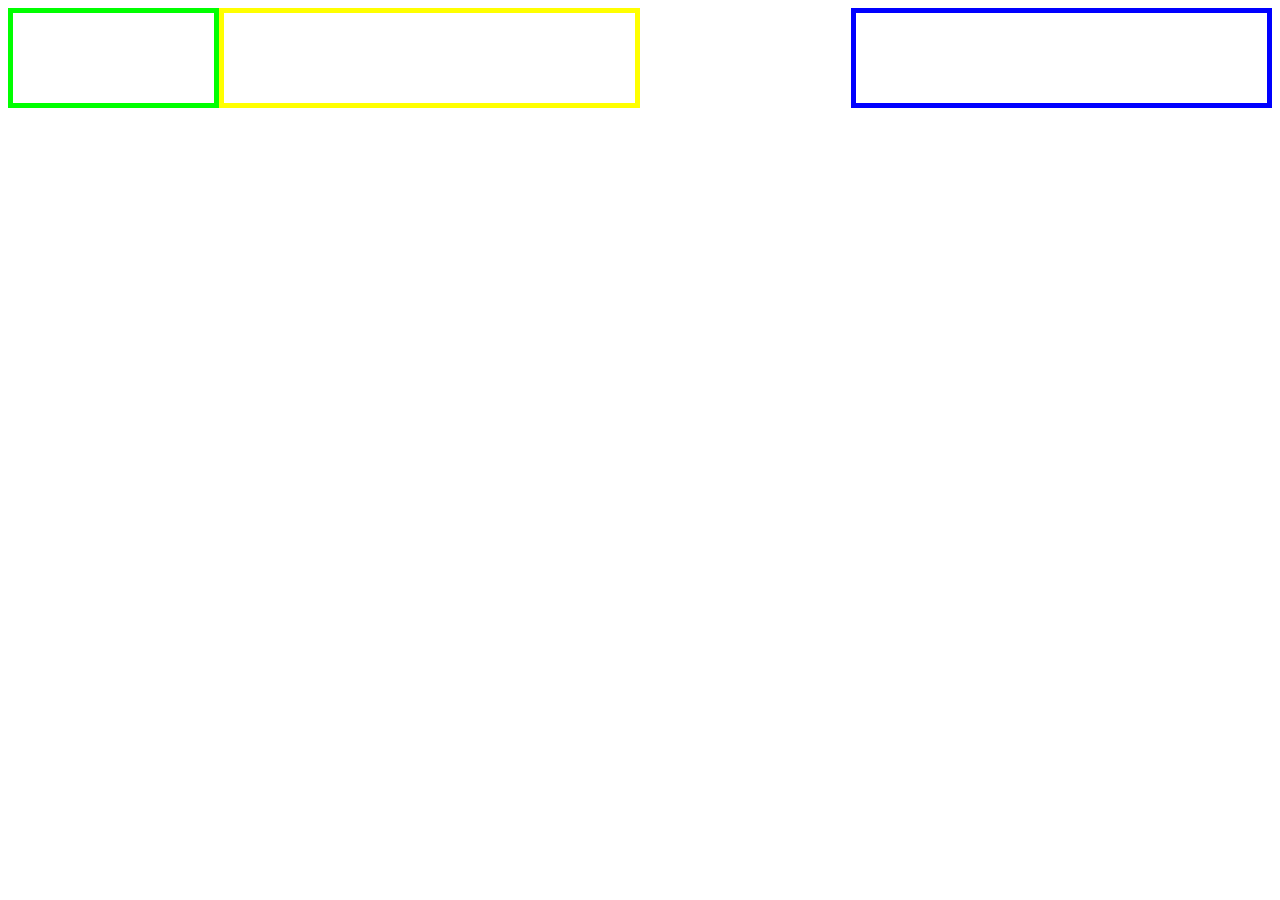
<file: css-grid-auto-flow/index.html>
<!DOCTYPE html>
<html lang="en">
  <head>
    <meta charset="UTF-8" />
    <meta http-equiv="X-UA-Compatible" content="IE=edge" />
    <meta name="viewport" content="width=device-width, initial-scale=1.0" />
    <link rel="stylesheet" href="style.css" />
    <title>Document</title>
  </head>
  <body>
    <div id="grid">
      <div id="item1"></div>
      <div id="item2"></div>
      <div id="item3"></div>
    </div>
  </body>
</html>
</file>
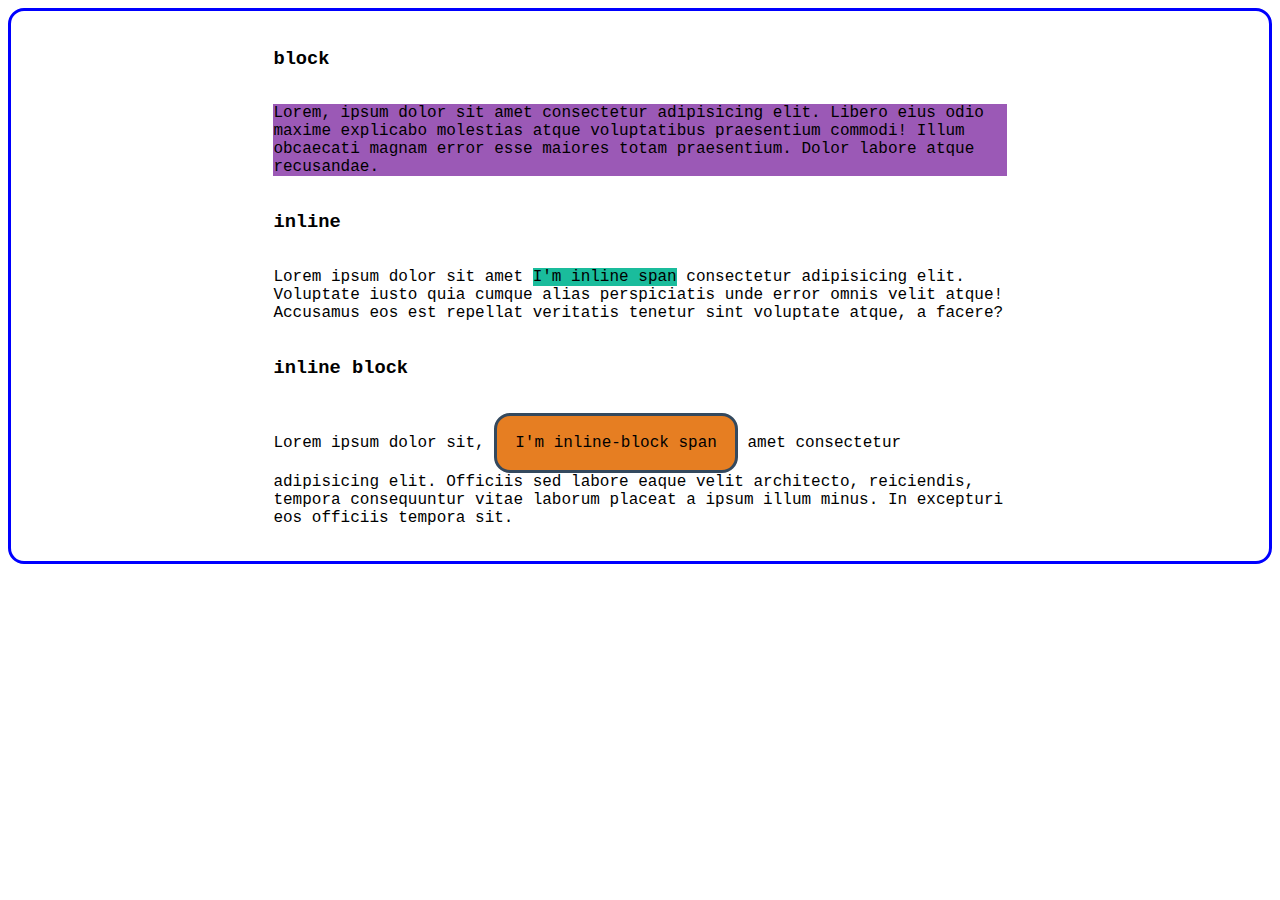
<file: css-inline-block/index.html>
<!DOCTYPE html>
<html lang="en">
<head>
  <meta charset="UTF-8">
  <meta http-equiv="X-UA-Compatible" content="IE=edge">
  <meta name="viewport" content="width=device-width, initial-scale=1.0">
  <link rel="stylesheet" href="style.css">
  <title>Document</title>
</head>
<body>
  <div class="wrap">
    <h3>block</h3>
    <p class="block">Lorem, ipsum dolor sit amet consectetur adipisicing elit. Libero eius odio maxime explicabo molestias atque voluptatibus praesentium commodi! Illum obcaecati magnam error esse maiores totam praesentium. Dolor labore atque recusandae.</p>
  
    <h3>inline</h3>
    <p>Lorem ipsum dolor sit amet <span class="inline">I'm inline span</span> consectetur adipisicing elit. Voluptate iusto quia cumque alias perspiciatis unde error omnis velit atque! Accusamus eos est repellat veritatis tenetur sint voluptate atque, a facere?</p>
  
    <h3>inline block</h3>
    <p>Lorem ipsum dolor sit, <span class="inline-block">I'm inline-block span</span> amet consectetur adipisicing elit. Officiis sed labore eaque velit architecto, reiciendis, tempora consequuntur vitae laborum placeat a ipsum illum minus. In excepturi eos officiis tempora sit.</p>
  </div>

</body>
</html>
</file>
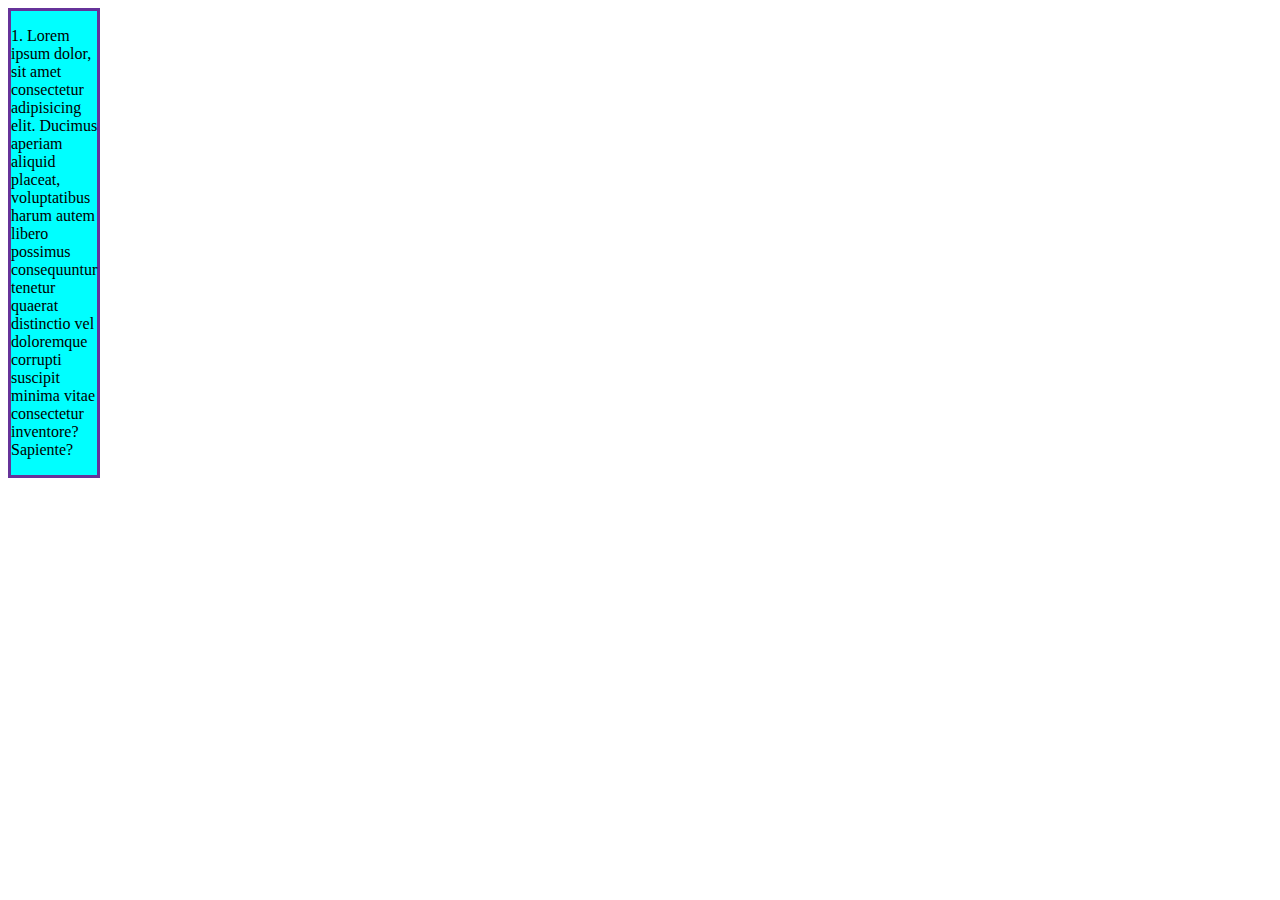
<file: css-min-content/index.html>
<!DOCTYPE html>
<html lang="en">
<head>
  <meta charset="UTF-8">
  <meta http-equiv="X-UA-Compatible" content="IE=edge">
  <meta name="viewport" content="width=device-width, initial-scale=1.0">
  <link rel="stylesheet" href="style.css">
  <title>Document</title>
</head>
<body>
  <div>
    <p>1. Lorem ipsum dolor, sit amet consectetur adipisicing elit. Ducimus aperiam aliquid placeat, voluptatibus harum autem libero possimus consequuntur tenetur quaerat distinctio vel doloremque corrupti suscipit minima vitae consectetur inventore? Sapiente?</p>

  </div>
</body>
</html>
</file>
<file: css-grid-auto-flow/style.css>
#grid {
  display: grid;
  height: 100px;
  grid-template-columns: repeat(6, 1fr);
  grid-template-rows: 100px;
  grid-auto-flow: dense;
}

#item1 {
  border: 5px solid lime;
}

#item3 {
  border: 5px solid yellow;
  grid-column: 2 / 4;
}

#item2 {
  border: 5px solid blue;
  grid-column: span 2 / 7;
}
</file>
<file: css-inline-block/style.css>
.wrap {
  display: flex;
  flex-direction: column;
  align-items: center;
	justify-content: center;
  padding: 18px;
  border: 3px solid blue;
  border-radius: 1rem;
  font-family: var(--ff-mono);
}

p.block {
  background-color: #9b59b6;
}
span.inline {
  background-color: #1abc9c;
}

span.inline-block {
  background-color: #e67e22;
  display: inline-block;
  border: 3px solid #34495e;
  padding: 18px;
  border-radius: 1rem;
}

.wrap > * {
  width: 60%;
}

:root {
  --first-color: #16f;
  --second-color: #ff7;
  --ff-mono: ui-monospace, SFMono-Regular, "SF Mono", Menlo, Monaco, Consolas, "Liberation Mono", "Courier New", monospace;
}
</file>
<file: css-min-content/style.css>
div {
  border: 3px solid rebeccapurple;
  background-color: aqua;
  width: min-content;
}
</file>
